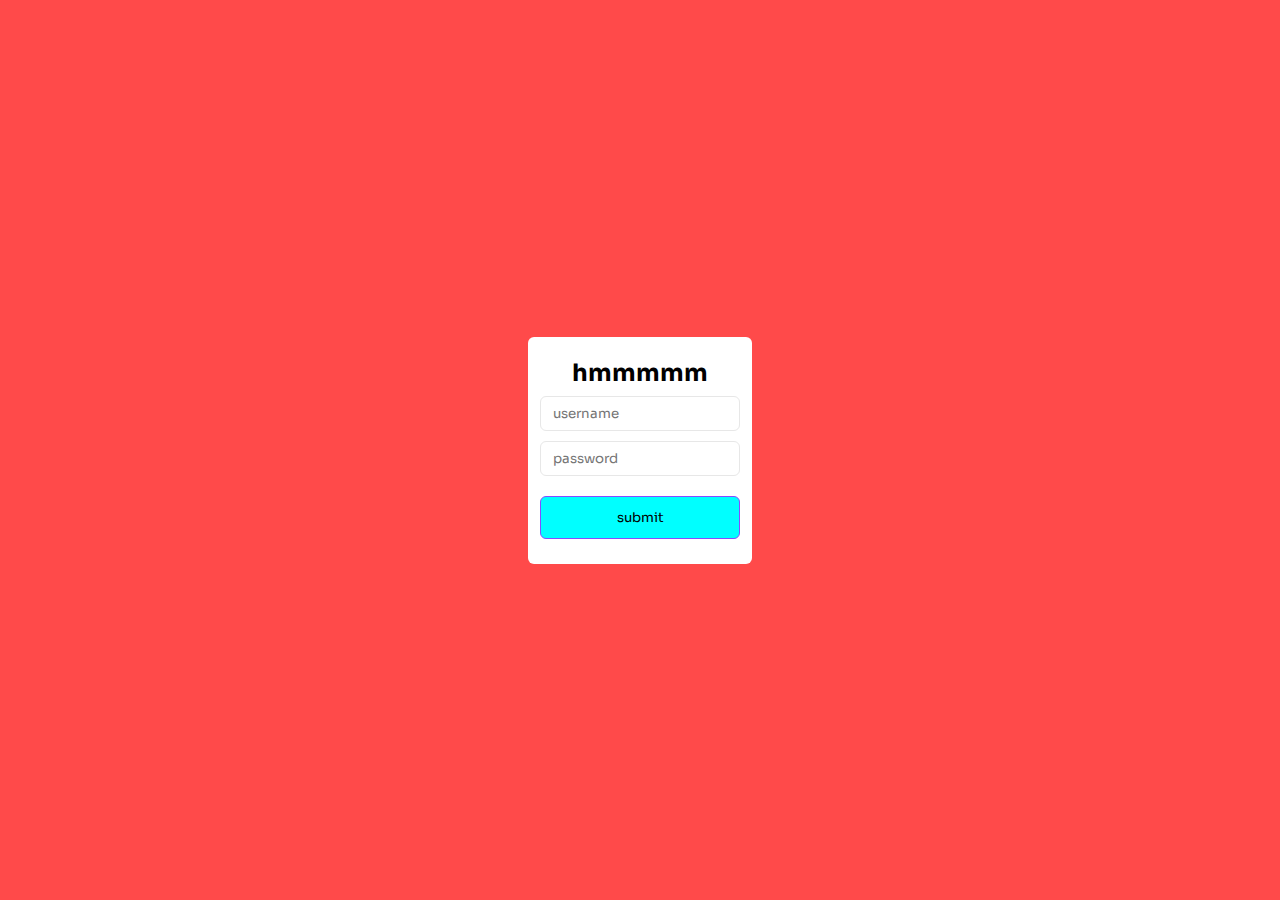
<file: index.html>
<!DOCTYPE html>
<html lang="en">
<head>
    <meta charset="UTF-8">
    <meta name="viewport" content="width=device-width, initial-scale=1.0">
    <title>Document</title>
</head>
<style>
    @import url('https://fonts.googleapis.com/css2?family=Sora:wght@100..800&display=swap');
    *, 
    body{
        padding: 0;
        margin: 0;
        box-sizing: border-box;
        font-family: "Sora", serif;
    }
    .container{
        width: 100vw ;
        height: 100vh;
        background: #ff4a4a;
        display: flex;
        justify-content: center;
        align-items: center;
    }

    .form{
        background: #ffffff;
        padding: 25px 12px;
        border-radius: 6px;
    }

    .title-form{
        font-size: 24px;
        line-height: 22px;
        font-weight: 600px;
        text-align: center;
        margin-bottom: 12px;
    }

    .input-text{
        outline: none;
        border: 1px solid #e7e7e7;
        border-radius: 6px;
        padding: 8px 12px;
        width: 100%;
    }

    .input-username{
        margin-bottom: 10px;
    }

    .input-password{
        margin-bottom: 20px;
    }

    .submit{
        width: 200px;
        border-radius: 6px;
        padding: 12px 20px;
        background-color: aqua;
        border: 1px solid #894aff;
    }
</style>
<body>
    <div class="container">
        <div class="form">
            <form action="" method="post">
                <h1 class="title-form">hmmmmm</h1>
                <div>
                <!-- <label for="username">username</label> -->
                <input class="input-text input-username" type="text" placeholder="username">
                </div>
                <div>
                <!-- <label for="password">password</label> -->
                <input class="input-text input-password" type="text" name="password" placeholder="password">
                </div>
                <button class="submit" type="submit">submit</button>
            </form>
        </div>
    </div>
</body>
</html>
</file>
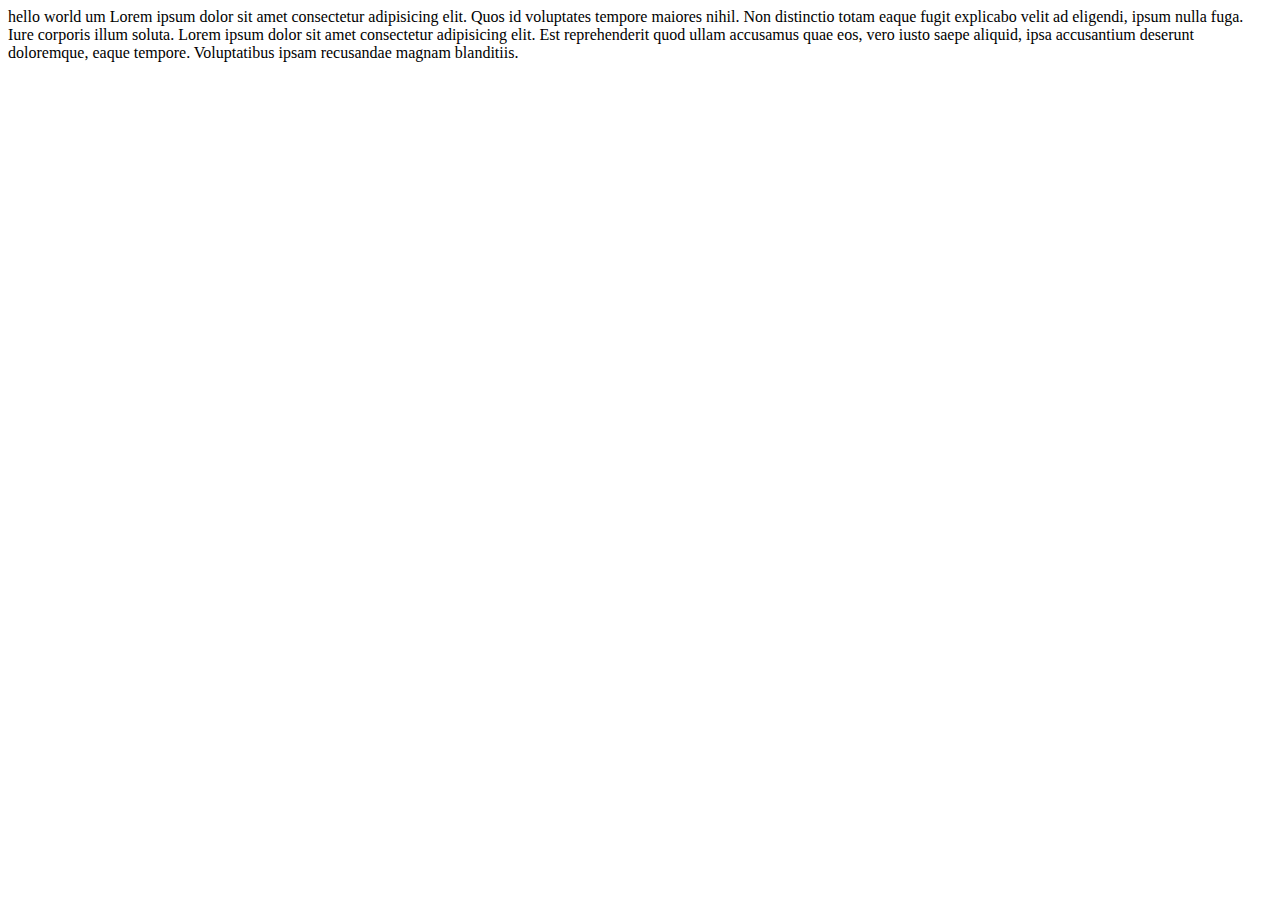
<file: B4/index.html>
<!DOCTYPE html>
<html lang="en">
<head>
    <meta charset="UTF-8">
    <meta name="viewport" content="width=device-width, initial-scale=1.0">
    <title>Document</title>
</head>
<body>
    hello world
    um
    Lorem ipsum dolor sit amet consectetur adipisicing elit. Quos id voluptates tempore maiores nihil. Non distinctio totam eaque fugit explicabo velit ad eligendi, ipsum nulla fuga. Iure corporis illum soluta.
    Lorem ipsum dolor sit amet consectetur adipisicing elit. Est reprehenderit quod ullam accusamus quae eos, vero iusto saepe aliquid, ipsa accusantium deserunt doloremque, eaque tempore. Voluptatibus ipsam recusandae magnam blanditiis.
</body>

</html>
</file>
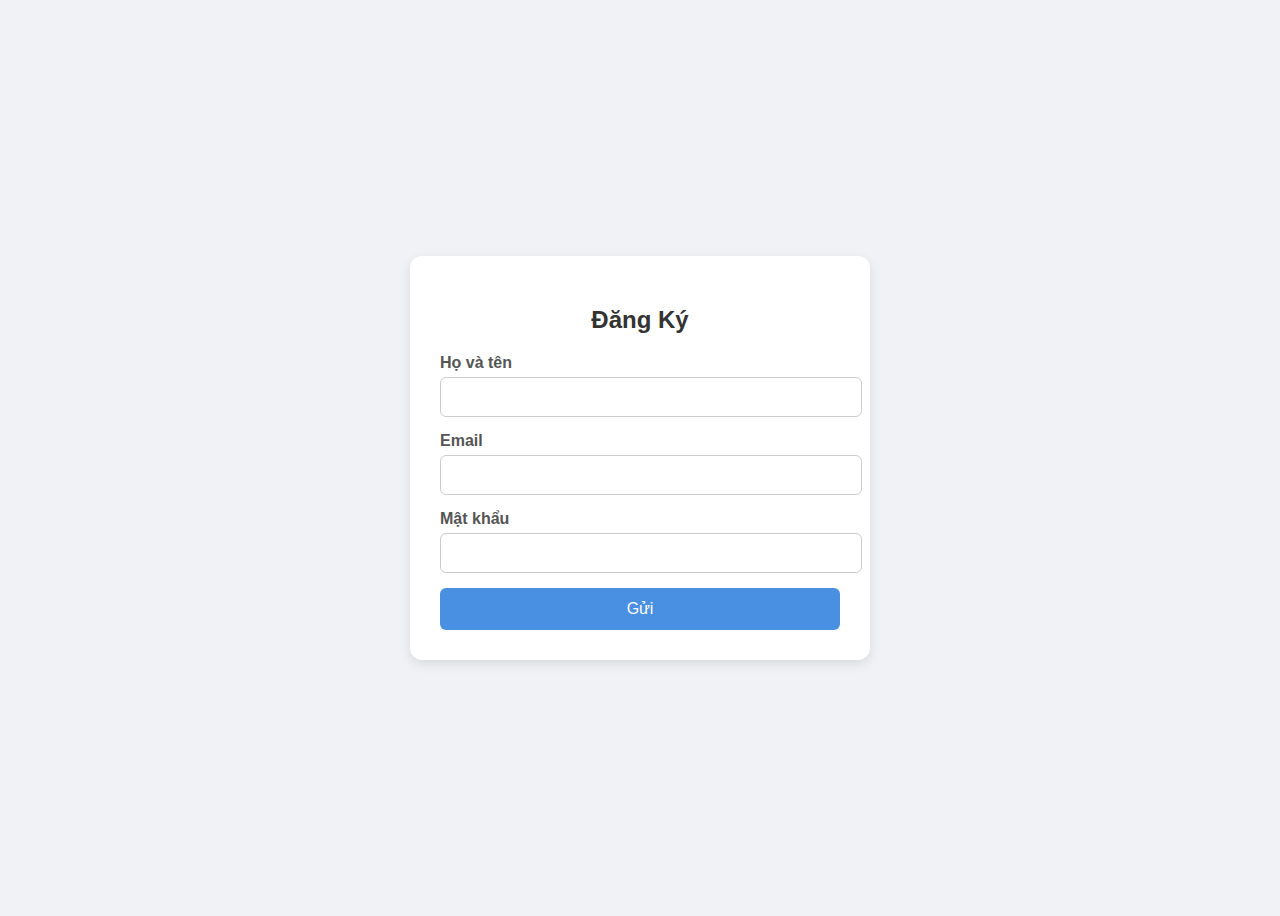
<file: B5 K2/index.html>
<!DOCTYPE html>
<html lang="vi">

<head>
    <meta charset="UTF-8">
    <meta name="viewport" content="width=device-width, initial-scale=1.0">
    <title>Form Đăng Ký</title>
    <style>
        body {
            font-family: Arial, sans-serif;
            background: #f0f2f5;
            display: flex;
            justify-content: center;
            align-items: center;
            height: 100vh;
        }

        .form-container {
            background: white;
            padding: 30px;
            border-radius: 12px;
            box-shadow: 0 4px 12px rgba(0, 0, 0, 0.1);
            width: 100%;
            max-width: 400px;
        }

        .form-container h2 {
            text-align: center;
            margin-bottom: 20px;
            color: #333;
        }

        .form-group {
            margin-bottom: 15px;
        }

        .form-group label {
            display: block;
            margin-bottom: 5px;
            font-weight: bold;
            color: #555;
        }

        .form-group input {
            width: 100%;
            padding: 10px;
            border: 1px solid #ccc;
            border-radius: 6px;
            font-size: 16px;
        }

        .form-group input:focus {
            border-color: #4a90e2;
            outline: none;
        }

        .submit-btn {
            width: 100%;
            background-color: #4a90e2;
            color: white;
            border: none;
            padding: 12px;
            border-radius: 6px;
            font-size: 16px;
            cursor: pointer;
        }

        .submit-btn:hover {
            background-color: #357ABD;
        }
    </style>
</head>

<body>

    <div class="form-container">
        <h2>Đăng Ký</h2>
        <form id="registerForm">
            <div class="form-group">
                <label for="fullname">Họ và tên</label>
                <input type="text" id="fullname" name="fullname" required>
            </div>
            <div class="form-group">
                <label for="email">Email</label>
                <input type="email" id="email" name="email" required>
            </div>
            <div class="form-group">
                <label for="password">Mật khẩu</label>
                <input type="password" id="password" name="password" required>
            </div>
            <button id="submit" type="submit" class="submit-btn">Gửi</button>
        </form>
    </div>

</body>

</html>
<script>
    let registerForm = document.getElementById("registerForm");
    console.log(registerForm);
    registerForm.addEventListener("submit", (event) => {
        console.log("dang nhan")
        event.preventDefault(); // ngan khong cho su kien reload trang

        // console.log(registerForm.fullname.value);
        const user = {
            fullname: registerForm.fullname.value.trim(), // loai bo khoang trang
            email: registerForm.email.value.trim(),
            password: registerForm.password.value.trim()
        }
        console.log(user);
    })

    
</script>
</file>
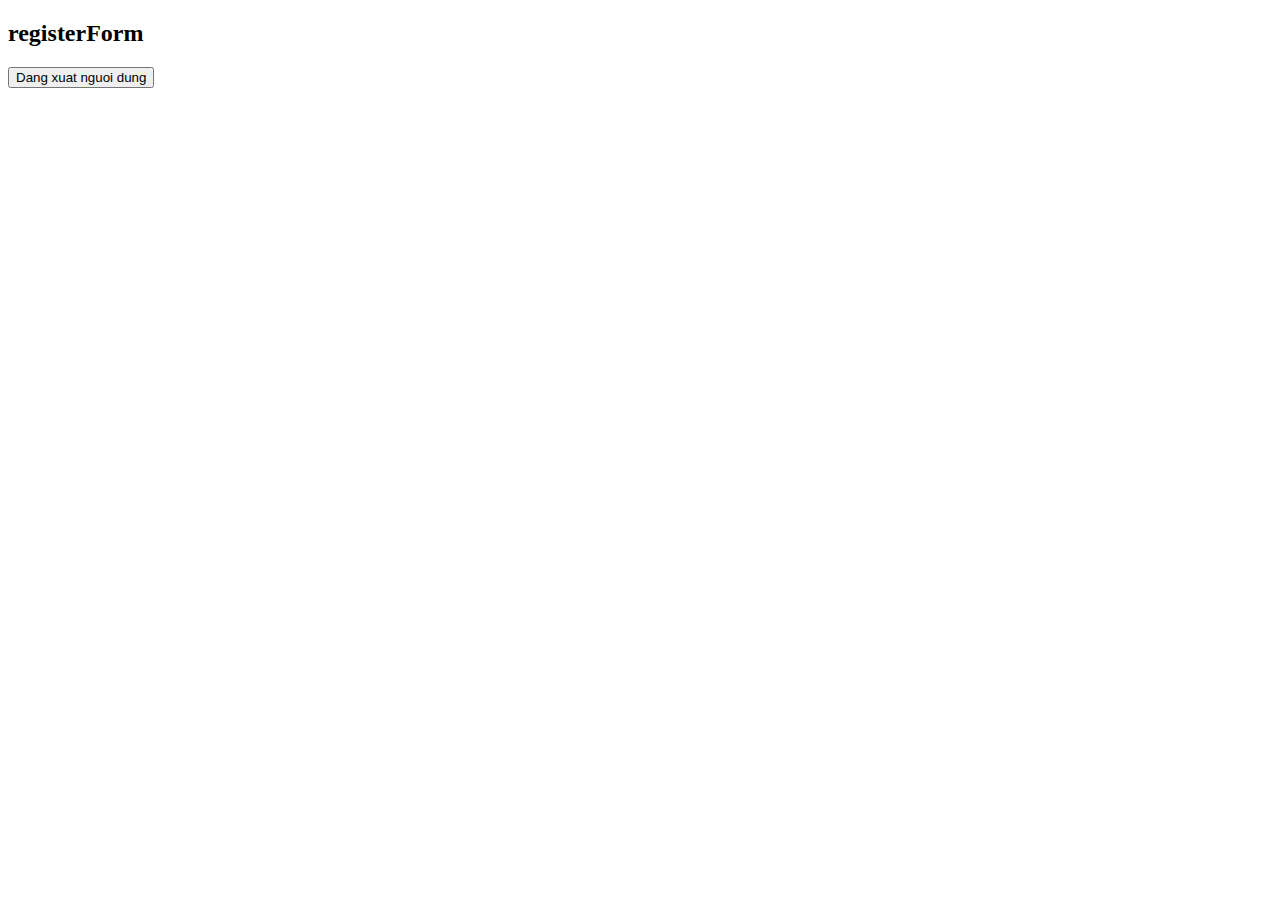
<file: B6 K2/index.html>
<!DOCTYPE html>
<html lang="en">
<head>
    <meta charset="UTF-8">
    <meta name="viewport" content="width=device-width, initial-scale=1.0">
    <title>Document</title>
</head>


<body>
    <h2>registerForm</h2>
    <button onclick="dangXuat()">Dang xuat nguoi dung</button>
</body>
<script src="index.js"></script>
</html>
</file>
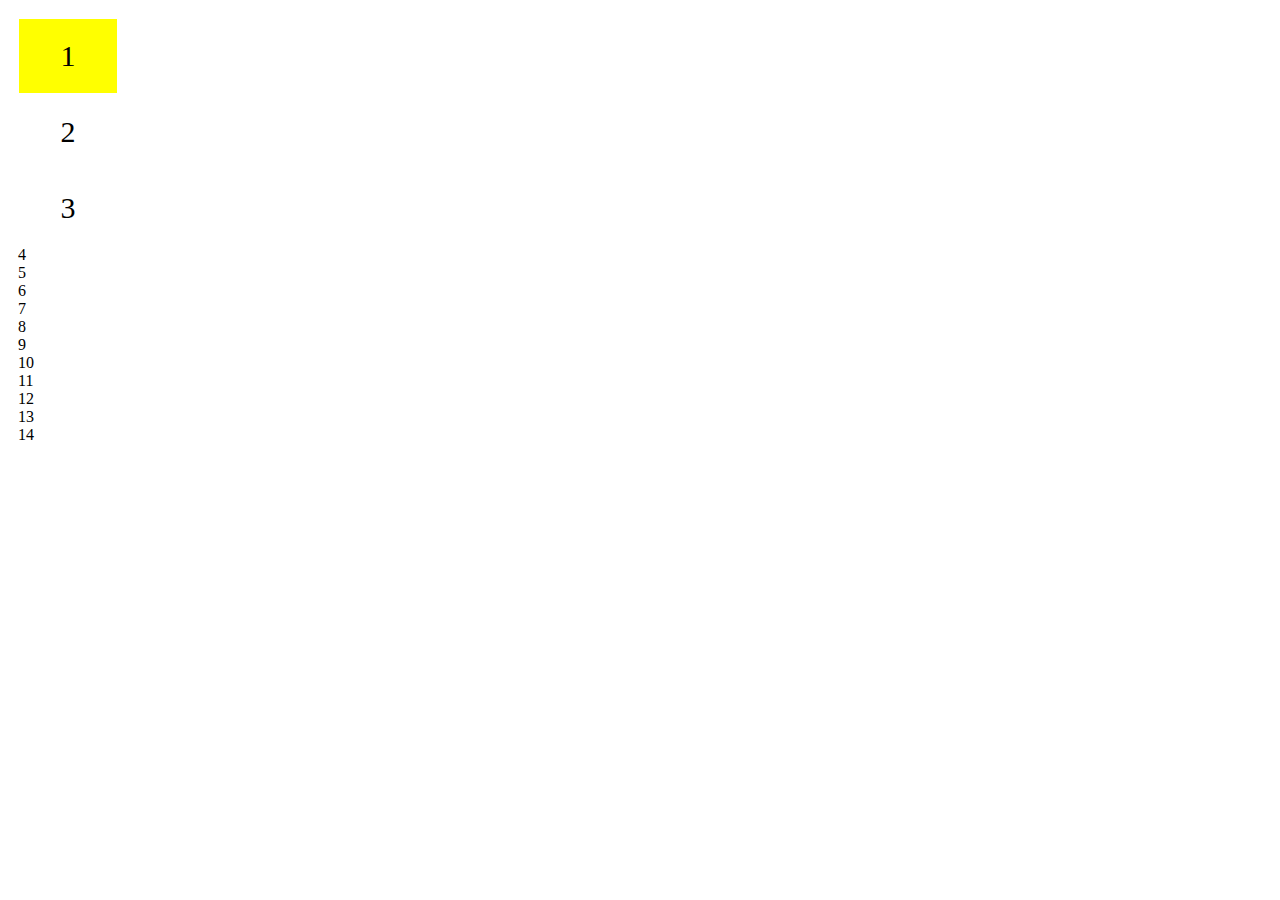
<file: B4/B6/index.html>
<!DOCTYPE html>
<html lang="en">
<head>
    <meta charset="UTF-8">
    <meta name="viewport" content="width=device-width, initial-scale=1.0">
    <link rel="stylesheet" href="index.css">
    <title>Document</title>
</head>
<body>
    <div class="container">
        <div class="item">
            <div class="item1">1</div>
            <div class="item2">2</div>
            <div class="item3">3</div>
            <div class="item4">4</div>
            <div class="item5">5</div>
            <div class="item6">6</div>
            <div class="item7">7</div>
            <div class="item8">8</div>
            <div class="item9">9</div>
            <div class="item10">10</div>
            <div class="item11">11</div>
            <div class="item12">12</div>
            <div class="item13">13</div>
            <div class="item14">14</div>
        </div>
    </div>
</body>

</html>
</file>
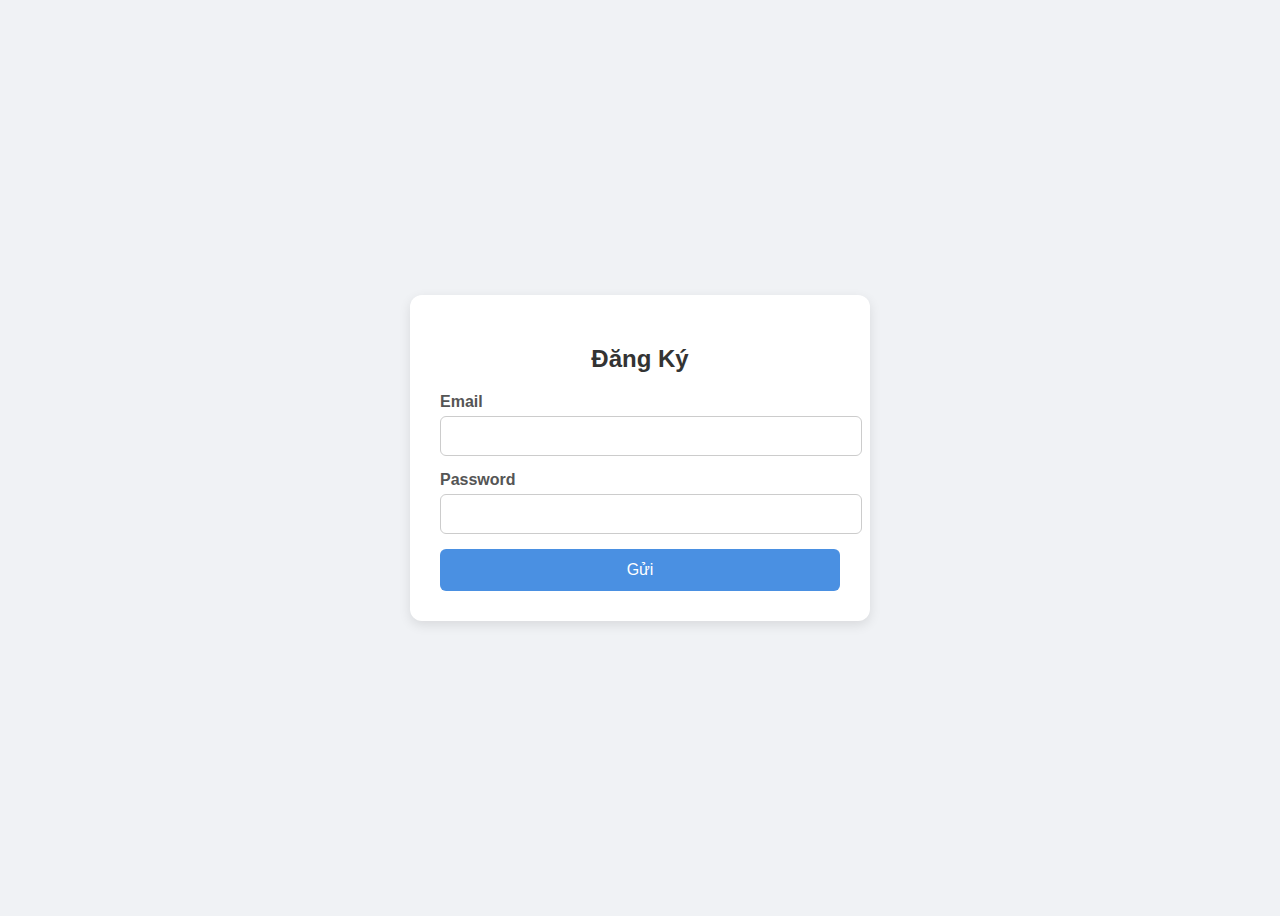
<file: B6 K2/login.html>
<!DOCTYPE html>
<html lang="vi">
  <head>
    <meta charset="UTF-8" />
    <meta name="viewport" content="width=device-width, initial-scale=1.0" />
    <title>Document</title>
    <style>
      body {
        font-family: Arial, sans-serif;
        background: #f0f2f5;
        display: flex;
        justify-content: center;
        align-items: center;
        height: 100vh;
      }

      .form-container {
        background: white;
        padding: 30px;
        border-radius: 12px;
        box-shadow: 0 4px 12px rgba(0, 0, 0, 0.1);
        width: 100%;
        max-width: 400px;
      }

      .form-container h2 {
        text-align: center;
        margin-bottom: 20px;
        color: #333;
      }

      .form-group {
        margin-bottom: 15px;
      }

      .form-group label {
        display: block;
        margin-bottom: 5px;
        font-weight: bold;
        color: #555;
      }

      .form-group input {
        width: 100%;
        padding: 10px;
        border: 1px solid #ccc;
        border-radius: 6px;
        font-size: 16px;
      }

      .form-group input:focus {
        border-color: #4a90e2;
        outline: none;
      }

      .submit-btn {
        width: 100%;
        background-color: #4a90e2;
        color: white;
        border: none;
        padding: 12px;
        border-radius: 6px;
        font-size: 16px;
        cursor: pointer;
      }

      .submit-btn:hover {
        background-color: #357abd;
      }
    </style>
  </head>

  <body>
    <div class="form-container">
      <h2>Đăng Ký</h2>
      <form id="loginForm">
        <div class="form-group">
          <label for="email">Email</label>
          <input type="email" id="email" name="email" required />
        </div>
        <div class="form-group">
          <label for="password">Password</label>
          <input type="password" id="password" name="password" required />
        </div>
        <button id="submit" type="submit" class="submit-btn">Gửi</button>
      </form>
    </div>
  </body>
</html>
<script src="login.js">
  
</script>
</file>
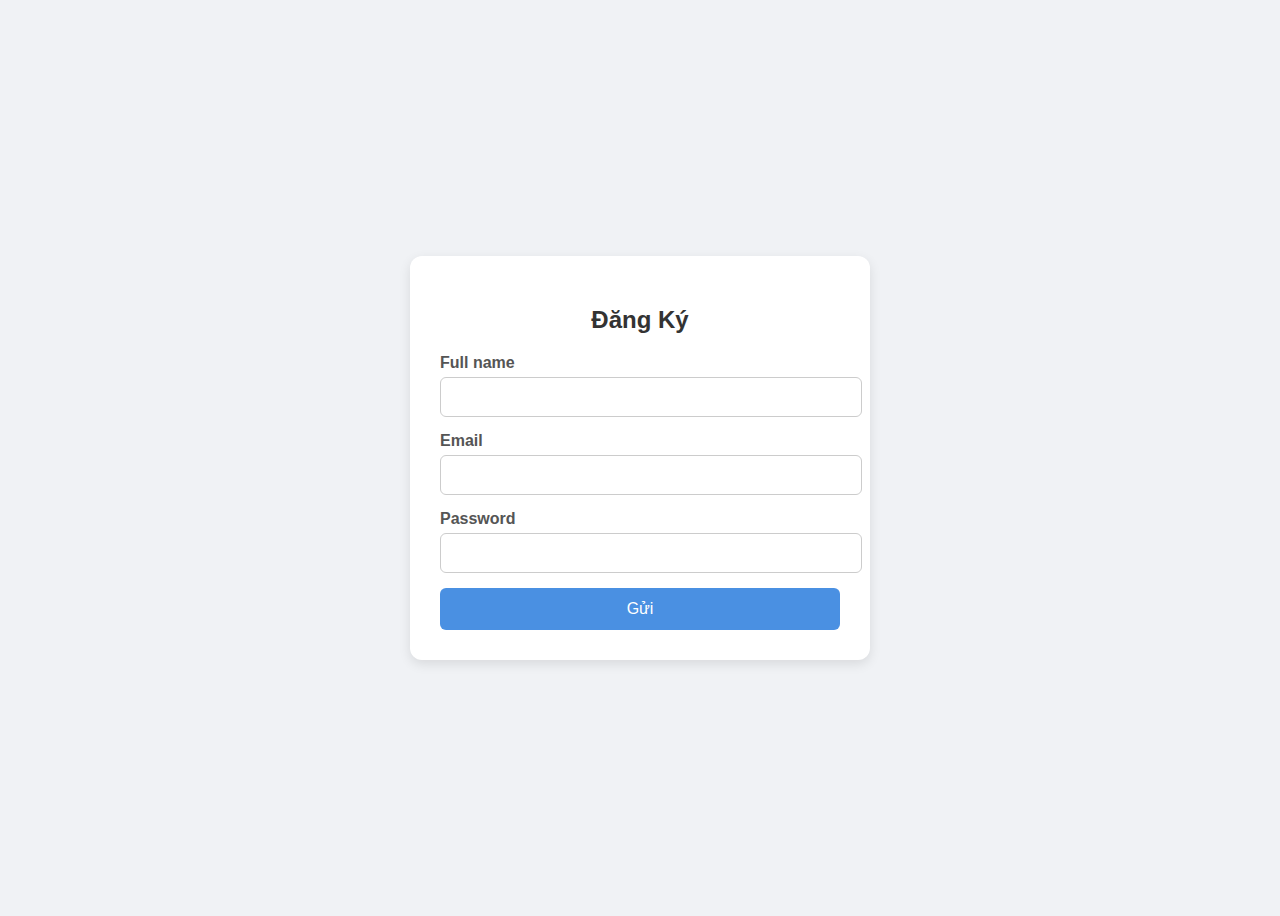
<file: B6 K2/register.html>
<!DOCTYPE html>
<html lang="vi">
  <head>
    <meta charset="UTF-8" />
    <meta name="viewport" content="width=device-width, initial-scale=1.0" />
    <title>Document</title>
    <style>
      body {
        font-family: Arial, sans-serif;
        background: #f0f2f5;
        display: flex;
        justify-content: center;
        align-items: center;
        height: 100vh;
      }

      .form-container {
        background: white;
        padding: 30px;
        border-radius: 12px;
        box-shadow: 0 4px 12px rgba(0, 0, 0, 0.1);
        width: 100%;
        max-width: 400px;
      }

      .form-container h2 {
        text-align: center;
        margin-bottom: 20px;
        color: #333;
      }

      .form-group {
        margin-bottom: 15px;
      }

      .form-group label {
        display: block;
        margin-bottom: 5px;
        font-weight: bold;
        color: #555;
      }

      .form-group input {
        width: 100%;
        padding: 10px;
        border: 1px solid #ccc;
        border-radius: 6px;
        font-size: 16px;
      }

      .form-group input:focus {
        border-color: #4a90e2;
        outline: none;
      }

      .submit-btn {
        width: 100%;
        background-color: #4a90e2;
        color: white;
        border: none;
        padding: 12px;
        border-radius: 6px;
        font-size: 16px;
        cursor: pointer;
      }

      .submit-btn:hover {
        background-color: #357abd;
      }
    </style>
  </head>

  <body>
    <div class="form-container">
      <h2>Đăng Ký</h2>
      <form id="registerForm">
        <div class="form-group">
          <label for="fullname">Full name</label>
          <input type="text" id="fullname" name="fullname" required />
        </div>
        <div class="form-group">
          <label for="email">Email</label>
          <input type="email" id="email" name="email" required />
        </div>
        <div class="form-group">
          <label for="password">Password</label>
          <input type="password" id="password" name="password" required />
        </div>
        <button id="submit" type="submit" class="submit-btn">Gửi</button>
      </form>
    </div>
  </body>
</html>
<script src="register.js">
  
</script>
</file>
<file: B4/B6/index.css>
.container{
    display: grid;
    grid-template-columns: 100px 100px;
    grid-column-gap: 10px;
    grid-row-gap: 205px;
    padding: 10px;
    border-radius: 10px;
}

.item1,
.item2,
.item3 {
    border: 1px solid #ffffff;
    background-color: #ffffff;
    padding: 20px;
    font-size: 30px;
    text-align: center;
}

.item1 {
    grid-column-start: 1;
    grid-column-end: 5;
    background-color: yellow;
}

.item1 {
    grid-row-start: 1;
}

.item2 {
    grid-column: 4 / 6;
    grid-row: 1/3;
}
</file>
